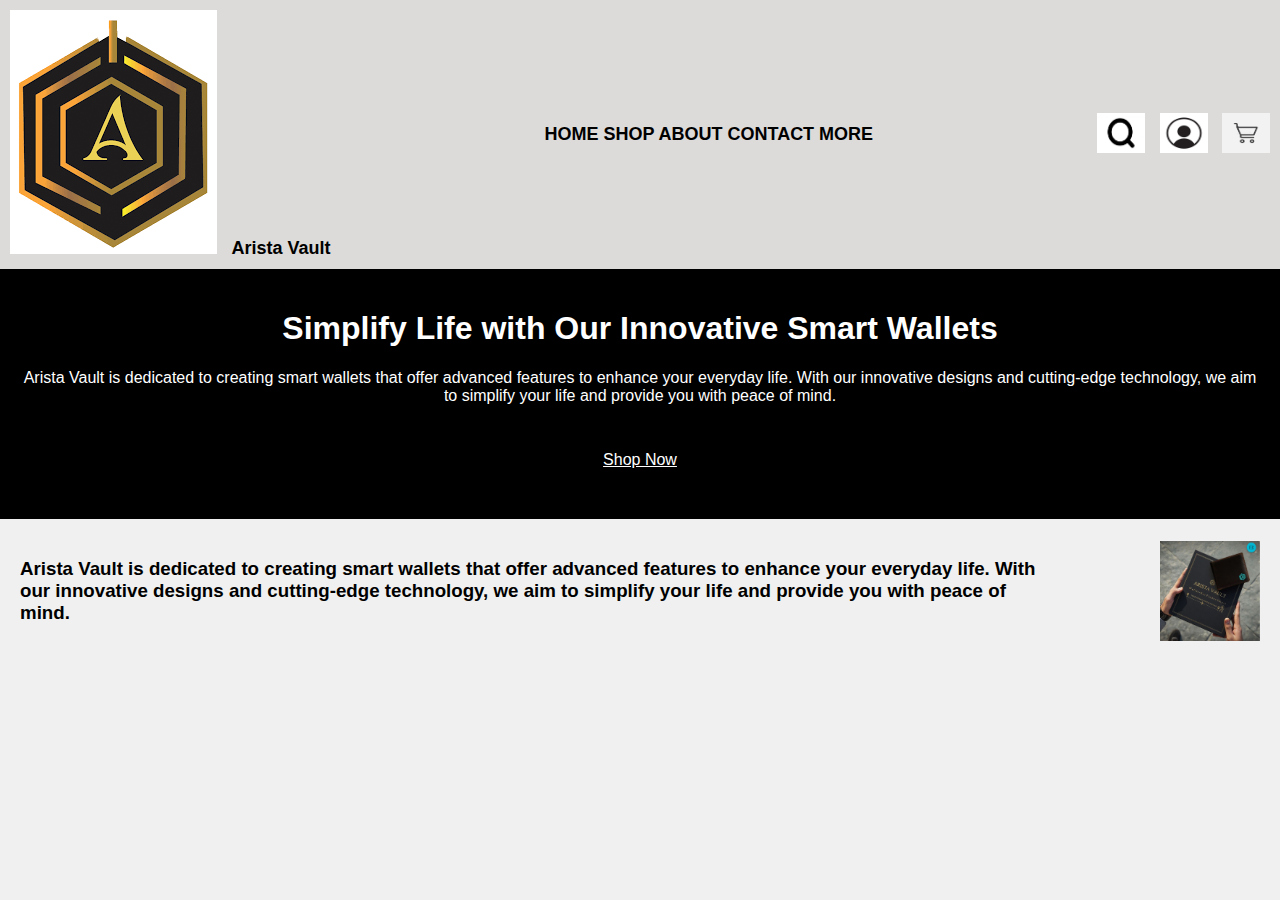
<file: try2.html>
<!DOCTYPE html>
<html>
<head>
    <title>Arista Vault</title>
    <meta charset="UTF-8">
    <meta name="viewport" content="width=device-width, initial-scale=1.0">
    <style>
        /* Global styles */
        body {
            font-family: Arial, sans-serif;
            margin: 0;
            padding: 0;
            background-color: #f0f0f0;
        }

        /* Style for the header container */
        .header-container {
            display: flex;
            align-items: center; /* Vertically center the content */
            justify-content: space-between; /* Space out the items */
            padding: 10px; /* Add padding for better appearance */
            background-color: #dddada; /* Light background color */
        }

        /* Style for the left text (Arista Vault) */
        .left-text {
            font-weight: bold; /* Bold text */
            font-size: 18px; /* Increase font size */
            white-space: nowrap; /* Prevent line breaks in text */
            margin-left: 10px; /* Add space between image and text */
        }

        /* Style for the right text (remaining content) */
        .right-text {
            font-weight: bold; /* Bold text */
            font-size: 18px; /* Increase font size */
            white-space: nowrap; /* Prevent line breaks in text */
            text-align: center;
            flex-grow: 1; /* Allow the remaining text to grow and fill space */
        }

        /* Style for the additional images in the right corner */
        .right-images img {
            height: 40px; /* Decrease the height of the images */
            width: 48px; /* Decrease the width of the images */
            margin-left: 10px; /* Add space between images */
        }

        /* Banner styles */
        .banner1 {
            background-color: #000;
            color: #fff;
            padding: 20px;
            text-align: center;
        }

        .button {
            background-color: #000;
            color: #fff;
            padding: 10px 20px;
            border: none;
            cursor: pointer;
            margin: 20px 0;
            display: inline-block;
        }

        /* Style for the main content */
        .main-content {
            display: flex;
            align-items: center;
            justify-content: space-between;
            padding: 20px;
        }

        .main-content h3 {
            flex: 1;
        }

        .main-content img {
            height: 100px;
            width: 100px;
            margin-left: 100px; /* Add margin between text and image */
        }
    </style>
</head>
<body>
    <!-- Header section -->
    <div class="header-container">
        <!-- Image and left text (Arista Vault) -->
        <div>
            <img src="download.png" alt="Arista Vault">
            <span class="left-text">Arista Vault</span>
        </div>

        <!-- Remaining content in the middle -->
        <div class="right-text">
            HOME   SHOP   ABOUT   CONTACT   MORE
        </div>

        <!-- Additional images in the right corner -->
        <div class="right-images">
            <img src="search7780.jpg" alt="Image 1">
            <img src="profile.png" alt="Image 2">
            <img src="shop.png" alt="Image 3">
        </div>
    </div>

    <!-- Main content section -->
    <section>
        <div class="banner1">
            <h1>Simplify Life with Our Innovative Smart Wallets</h1>
            <p>Arista Vault is dedicated to creating smart wallets that offer advanced features to enhance your everyday life. With our innovative designs and cutting-edge technology, we aim to simplify your life and provide you with peace of mind.</p>
            <a href="#" class="button">Shop Now</a>
        </div>
        <div class="main-content">
            <h3>
                Arista Vault is dedicated to creating smart wallets that offer
                advanced features to enhance your everyday life. With our
                innovative designs and cutting-edge technology, we aim to
                simplify your life and provide you with peace of mind.
            </h3>
            <img id="image1" src="image1.jpeg" class="image1" alt="Image 1">
        </div>
    </section>
</body>
</html>
</file>
